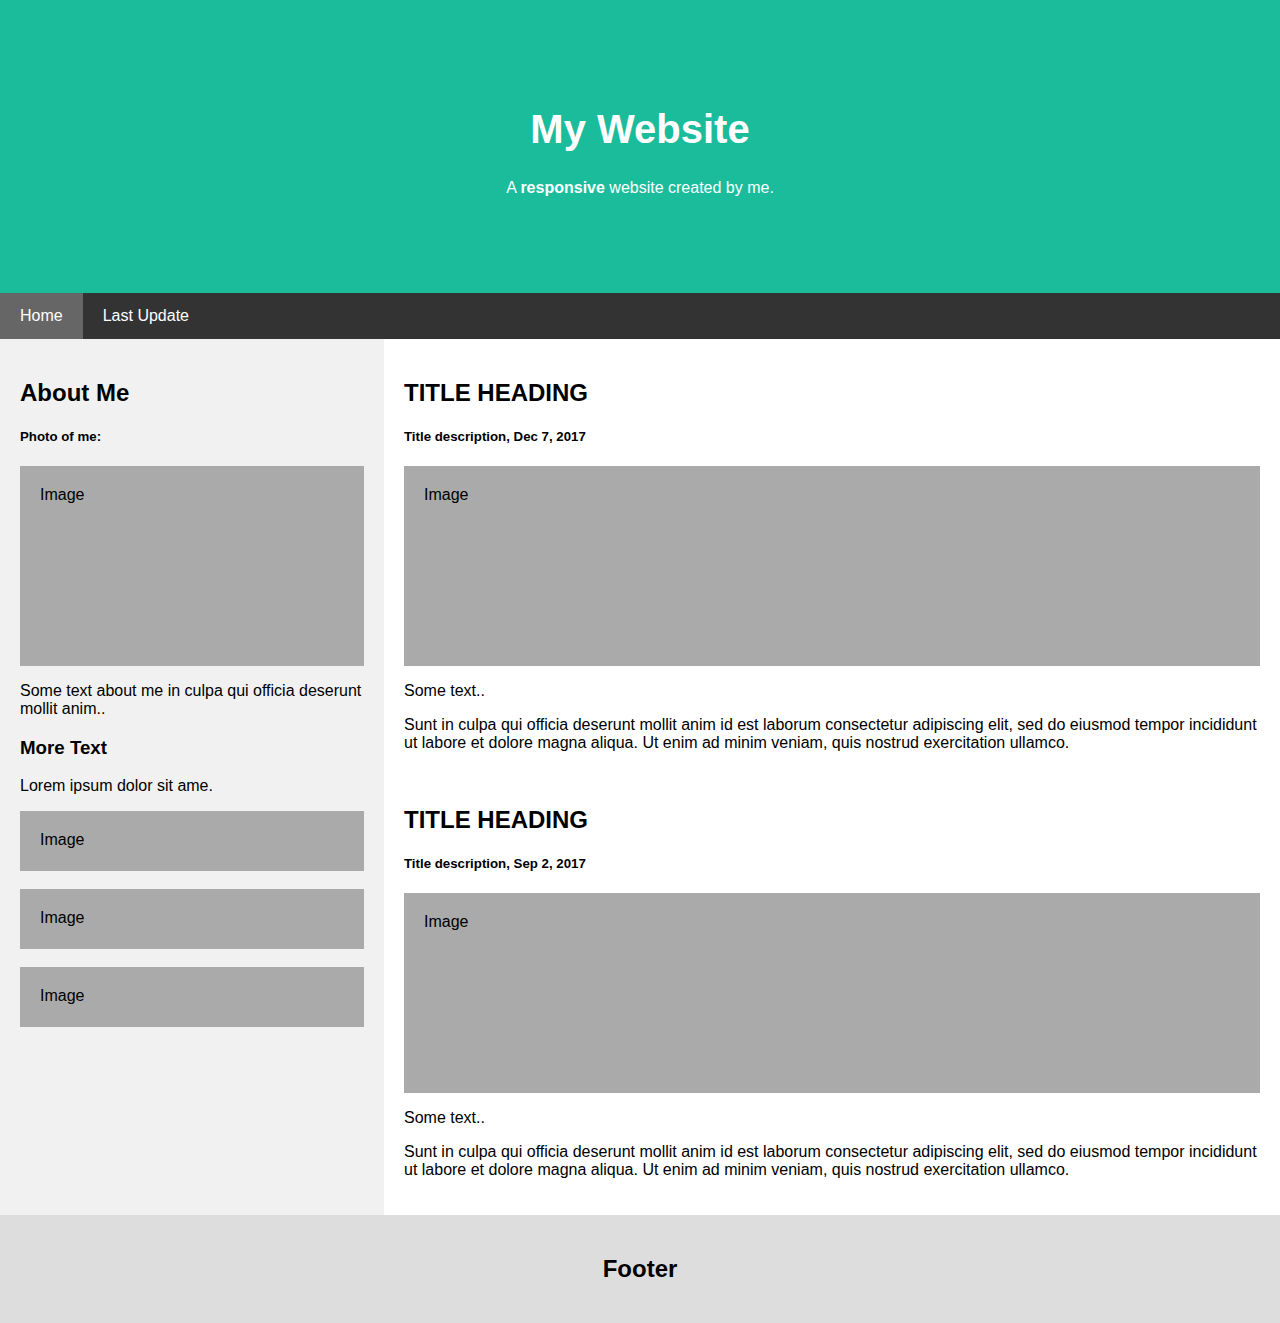
<file: Lab01-Compute+Storage/website/index.html>
<!-- 
  @Author: Rafael Direito
  @Date:   2024-10-23 08:37:30
  @Last Modified by:   Rafael Direito
  @Last Modified time: 2024-10-23 08:40:54
-->
<!DOCTYPE html>
<html lang="en">

<head>
    <title>Page Title</title>
    <meta charset="UTF-8">
    <meta name="viewport" content="width=device-width, initial-scale=1">
    <link rel="stylesheet" href="theme.css">
</head>

<body>

    <div class="header">
        <h1>My Website</h1>
        <p>A <b>responsive</b> website created by me.</p>
    </div>

    <div class="navbar">
        <a href="index.html" class="active">Home</a>
        <a href="lastupdate.html">Last Update</a>
    </div>

    <div class="row">
        <div class="side">
            <h2>About Me</h2>
            <h5>Photo of me:</h5>
            <div class="fakeimg" style="height:200px;">Image</div>
            <p>Some text about me in culpa qui officia deserunt mollit anim..</p>
            <h3>More Text</h3>
            <p>Lorem ipsum dolor sit ame.</p>
            <div class="fakeimg" style="height:60px;">Image</div><br>
            <div class="fakeimg" style="height:60px;">Image</div><br>
            <div class="fakeimg" style="height:60px;">Image</div>
        </div>
        <div class="main">
            <h2>TITLE HEADING</h2>
            <h5>Title description, Dec 7, 2017</h5>
            <div class="fakeimg" style="height:200px;">Image</div>
            <p>Some text..</p>
            <p>Sunt in culpa qui officia deserunt mollit anim id est laborum consectetur adipiscing elit, sed do eiusmod
                tempor incididunt ut labore et dolore magna aliqua. Ut enim ad minim veniam, quis nostrud exercitation
                ullamco.</p>
            <br>
            <h2>TITLE HEADING</h2>
            <h5>Title description, Sep 2, 2017</h5>
            <div class="fakeimg" style="height:200px;">Image</div>
            <p>Some text..</p>
            <p>Sunt in culpa qui officia deserunt mollit anim id est laborum consectetur adipiscing elit, sed do eiusmod
                tempor incididunt ut labore et dolore magna aliqua. Ut enim ad minim veniam, quis nostrud exercitation
                ullamco.</p>
        </div>
    </div>

    <div class="footer">
        <h2>Footer</h2>
    </div>

</body>

</html>
</file>
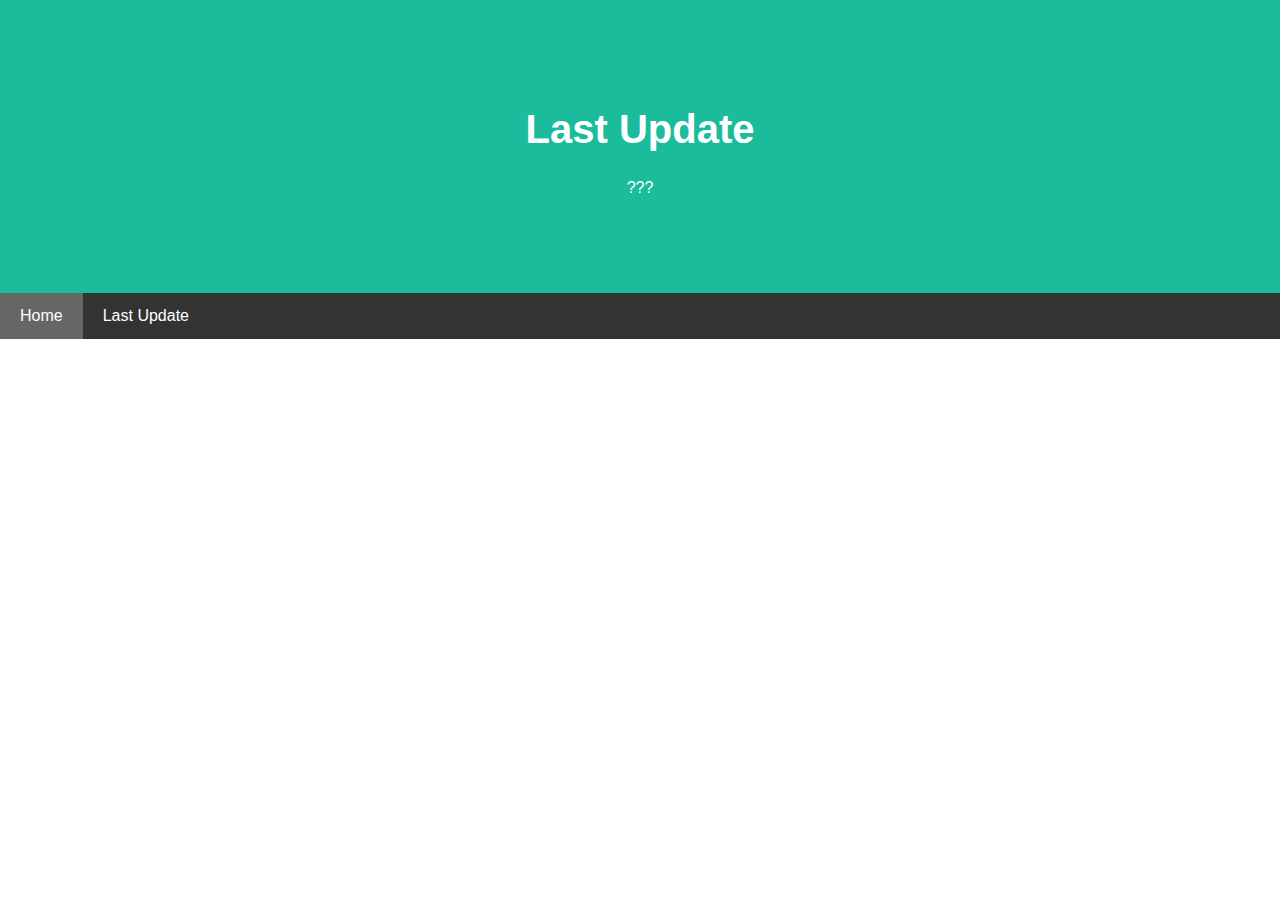
<file: Lab01-Compute+Storage/website/lastupdate.html>
<!-- 
  @Author: Rafael Direito
  @Date:   2024-10-23 08:37:30
  @Last Modified by:   Rafael Direito
  @Last Modified time: 2024-10-23 08:40:50
-->
<!DOCTYPE html>
<html lang="en">

<head>
    <title>Page Title</title>
    <meta charset="UTF-8">
    <meta name="viewport" content="width=device-width, initial-scale=1">
    <link rel="stylesheet" href="theme.css">
</head>

<body>
    <div class="header">
        <h1>Last Update</h1>
        <p>???</p>
    </div>
    <div class="navbar">
        <a href="index.html" class="active">Home</a>
        <a href="lastupdate.html">Last Update</a>
    </div>
</body>

</html>
</file>
<file: Lab01-Compute+Storage/website/theme.css>
/**
 * @Author: Rafael Direito
 * @Date:   2024-10-23 08:37:43
 * @Last Modified by:   Rafael Direito
 * @Last Modified time: 2024-10-23 08:37:58
 */
* {
    box-sizing: border-box;
}

/* Style the body */
body {
    font-family: Arial, Helvetica, sans-serif;
    margin: 0;
}

/* Header/logo Title */
.header {
    padding: 80px;
    text-align: center;
    background: #1abc9c;
    color: white;
}

/* Increase the font size of the heading */
.header h1 {
    font-size: 40px;
}

/* Sticky navbar - toggles between relative and fixed, depending on the scroll position. It is positioned relative until a given offset position is met in the viewport - then it "sticks" in place (like position:fixed). The sticky value is not supported in IE or Edge 15 and earlier versions. However, for these versions the navbar will inherit default position */
.navbar {
    overflow: hidden;
    background-color: #333;
    position: sticky;
    position: -webkit-sticky;
    top: 0;
}

/* Style the navigation bar links */
.navbar a {
    float: left;
    display: block;
    color: white;
    text-align: center;
    padding: 14px 20px;
    text-decoration: none;
}


/* Right-aligned link */
.navbar a.right {
    float: right;
}

/* Change color on hover */
.navbar a:hover {
    background-color: #ddd;
    color: black;
}

/* Active/current link */
.navbar a.active {
    background-color: #666;
    color: white;
}

/* Column container */
.row {
    display: -ms-flexbox;
    /* IE10 */
    display: flex;
    -ms-flex-wrap: wrap;
    /* IE10 */
    flex-wrap: wrap;
}

/* Create two unequal columns that sits next to each other */
/* Sidebar/left column */
.side {
    -ms-flex: 30%;
    /* IE10 */
    flex: 30%;
    background-color: #f1f1f1;
    padding: 20px;
}

/* Main column */
.main {
    -ms-flex: 70%;
    /* IE10 */
    flex: 70%;
    background-color: white;
    padding: 20px;
}

/* Fake image, just for this example */
.fakeimg {
    background-color: #aaa;
    width: 100%;
    padding: 20px;
}

/* Footer */
.footer {
    padding: 20px;
    text-align: center;
    background: #ddd;
}

/* Responsive layout - when the screen is less than 700px wide, make the two columns stack on top of each other instead of next to each other */
@media screen and (max-width: 700px) {
    .row {
        flex-direction: column;
    }
}

/* Responsive layout - when the screen is less than 400px wide, make the navigation links stack on top of each other instead of next to each other */
@media screen and (max-width: 400px) {
    .navbar a {
        float: none;
        width: 100%;
    }
}
</file>
